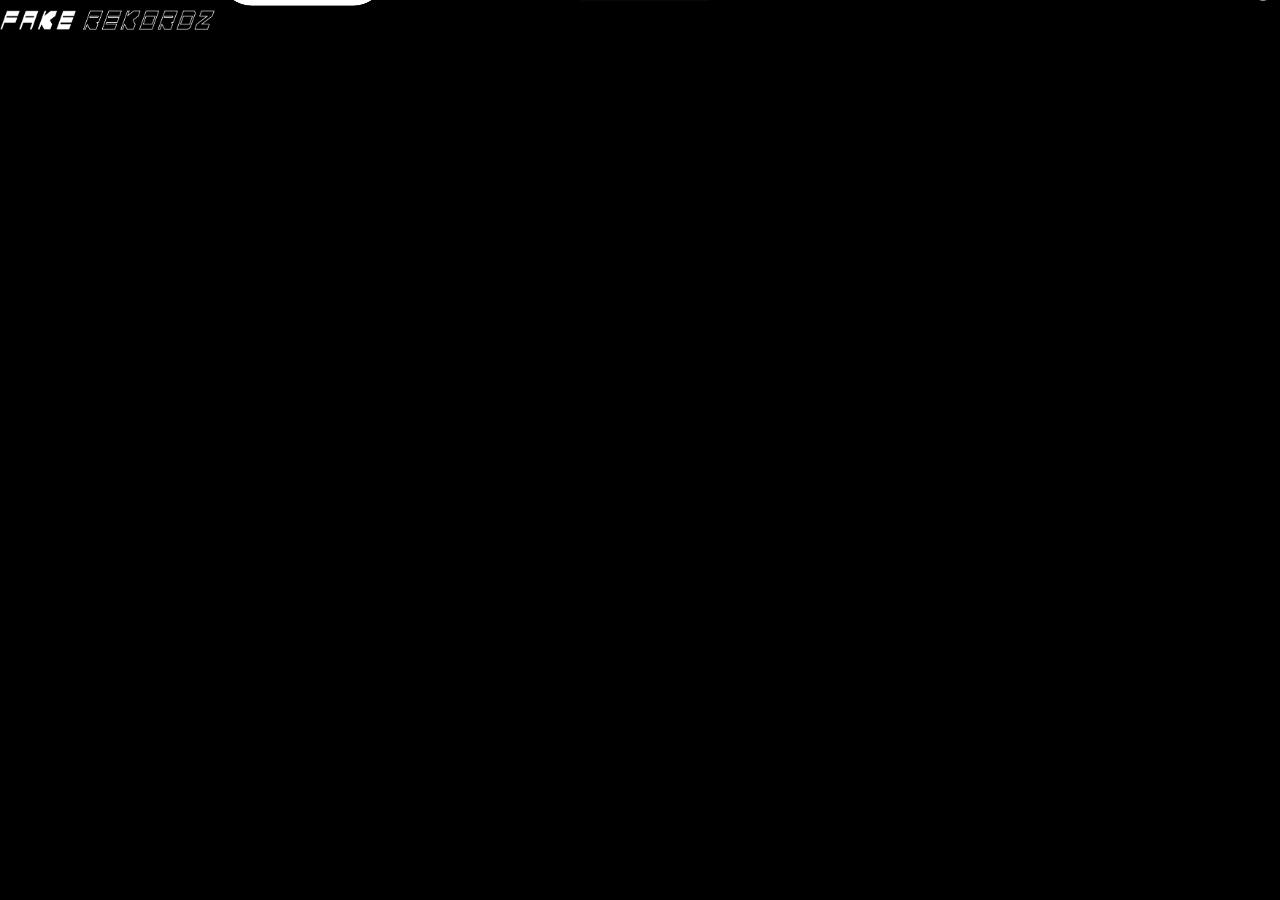
<file: base.html>
<!DOCTYPE html>
<html lang="en">
<head>
        <meta content="width=device-width, initial-scale=1" name="viewport" charset="utf-8">
        <title>Fake Rekordz</title>
        <link rel="icon" href="/favicon.png" type="image">
        <link rel="preconnect" href="https://fonts.googleapis.com">
        <link rel="preconnect" href="https://fonts.gstatic.com" crossorigin>
        <link href="https://fonts.googleapis.com/css2?family=Kanit:wght@100;200&family=Rajdhani:wght@300&family=Roboto:wght@100;300;400&display=swap" rel="stylesheet">
        <link rel="stylesheet" type="text/css" href="styles.css">
</head>

<nav id="Main_Nav">
      <img src="img/logos/logo-fakerekordz-white-fillout.png">
      <ul id="LP-Socials">
            <li><a href="instagram.com/fakerekordz"><img src="img/icons/icon-insta-white.png"></a></li>
            <li><a href="twitch.com/fakerekordz"><img src="img/icons/icon-tv-white.png"></a></li>
            <li><a href="https://t.me/fakerekordz"><img src="img/icons/icon-telegram-white.png"></a></li>
            <li><a href="https://t.me/fakerekordz"><img src="img/icons/icon-rss-white.png"></a></li>
    </ul><!-- end #LP-Socials -->
</nav>
</file>
<file: styles.css>
html {
  box-sizing: border-box; }

*, *:before, *:after {
  box-sizing: inherit; }

ul, ol {
  list-style: none outside none; }

h1, h2, h3, h4, h5, h6 {
  margin: 0; }

html, body, div, span, applet, object, iframe, h1, h2, h3, h4, h5, h6, p, blockquote, pre, a, abbr, acronym, address, big, cite, code, del, dfn, em, font, img, ins, kbd, q, s, samp, small, strike, strong, sub, sup, tt, var, b, u, i, center, dl, dt, dd, ol, ul, li, fieldset, form, label, legend, table, caption, tbody, tfoot, thead, tr, th, td {
  background: none repeat scroll 0 0 transparent;
  border: 0 none;
  font-size: 100%;
  margin: 0;
  outline: 0 none;
  padding: 0;
  vertical-align: baseline; }

a {
  text-decoration: none; }
  a:hover {
    cursor: pointer; }

i {
  font-style: normal; }

button {
  background-color: transparent;
  border: none; }
  button:hover {
    cursor: pointer; }

figure {
  margin: 0; }

/*------------------- 
    LAYOUT
------------------- */
#Content {
  overflow: hidden;
  display: block;
  position: absolute;
  width: 100%;
  height: 100%;
  top: 0;
  bottom: 0; }

.column-one,
.column-two {
  width: 50%;
  position: relative;
  height: 100%;
  float: left;
  overflow: hidden; }

@font-face {
  font-family: "gbi";
  font-weight: regular;
  src: url("/fonts/gbi.eot?") format("eot"), url("/fonts/gbi.ttf") format("truetype"); }
@font-face {
  font-family: "alegraya";
  font-weight: regular;
  src: url("/fonts/alegreyaSansSC-Light.eot?") format("eot"), url("/fonts/alegreyaSansSC-Light.ttf") format("truetype"); }
@font-face {
  font-family: "chill";
  font-weight: regular;
  src: url("/fonts/chill/chill.otf") format("opentype"); }
@font-face {
  font-family: "dn";
  font-weight: regular;
  src: url("/fonts/dreadnoughtus/DreadnoughtusMedium.ttf") format("truetype"); }
a {
  font-family: roboto, sans-serif; }
  a:hover {
    color: #ccff00;
    border-bottom-color: #ccff00;
    cursor: pointer; }

p,
cite {
  font-family: kanit, sans-serif;
  line-height: 22px;
  font-size: 14px; }
  @media (max-width: 899px) {
    p,
    cite {
      font-size: 12px; } }

label,
textarea,
input {
  font-family: kanit, sans-serif; }

small {
  font-size: 80%;
  font-family: inherit; }

@keyframes up {
  0% {
    transform: translateY(-100%); }
  100% {
    transform: translateY(0%); } }
@keyframes down {
  0% {
    transform: translateY(100%); }
  100% {
    transform: translateY(-100%); } }
@keyframes slideDown {
  0% {
    transform: translateY(-90%); }
  100% {
    transform: translateY(0%); } }
/* Move it (define the animation) */
@-moz-keyframes scrollText {
  0% {
    -moz-transform: translateX(0) scaleY(1.7);
    left: 100%; }
  100% {
    -moz-transform: translateX(-90%) scaleY(1.7); } }
@-webkit-keyframes scrollText {
  0% {
    -webkit-transform: translateX(0) scaleY(1.7);
    left: 100%; }
  100% {
    -webkit-transform: translateX(-90%) scaleY(1.7); } }
@keyframes scrollText {
  0% {
    -moz-transform: translateX(0) scaleY(1.7);
    /* Firefox bug fix */
    -webkit-transform: translateX(0) scaleY(1.7);
    /* Firefox bug fix */
    transform: translateX(0) scaleY(1.7);
    left: 100%; }
  100% {
    -moz-transform: translateX(-90%) scaleY(1.7);
    /* Firefox bug fix */
    -webkit-transform: translateX(-90%) scaleY(1.7);
    /* Firefox bug fix */
    transform: translateX(-90%) scaleY(1.7); } }
.rotating {
  -webkit-animation: rotating 2s linear infinite;
  -moz-animation: rotating 2s linear infinite;
  -ms-animation: rotating 2s linear infinite;
  -o-animation: rotating 2s linear infinite;
  animation: rotating 2s linear infinite; }

@keyframes rotating {
  from {
    -ms-transform: rotate(0deg);
    -moz-transform: rotate(0deg);
    -webkit-transform: rotate(0deg);
    -o-transform: rotate(0deg);
    transform: rotate(0deg); }
  to {
    -ms-transform: rotate(360deg);
    -moz-transform: rotate(360deg);
    -webkit-transform: rotate(360deg);
    -o-transform: rotate(360deg);
    transform: rotate(360deg); } }
@-webkit-keyframes rotating /* Safari and Chrome */ {
  from {
    -webkit-transform: rotate(0deg);
    -o-transform: rotate(0deg);
    transform: rotate(0deg); }
  to {
    -webkit-transform: rotate(360deg);
    -o-transform: rotate(360deg);
    transform: rotate(360deg); } }
@keyframes rotating {
  from {
    -ms-transform: rotate(0deg);
    -moz-transform: rotate(0deg);
    -webkit-transform: rotate(0deg);
    -o-transform: rotate(0deg);
    transform: rotate(0deg); }
  to {
    -ms-transform: rotate(360deg);
    -moz-transform: rotate(360deg);
    -webkit-transform: rotate(360deg);
    -o-transform: rotate(360deg);
    transform: rotate(360deg); } }
@keyframes gradient {
  0% {
    background-position: 0% 50%; }
  50% {
    background-position: 100% 50%; }
  100% {
    background-position: 0% 50%; } }
.gg-arrow-long-right {
  box-sizing: border-box;
  position: relative;
  display: block;
  transform: scale(var(--ggs, 1));
  border-top: 2px solid transparent;
  border-bottom: 2px solid transparent;
  box-shadow: inset 0 0 0 2px;
  width: 24px;
  height: 6px; }

.gg-arrow-long-right::after {
  content: "";
  display: block;
  box-sizing: border-box;
  position: absolute;
  width: 6px;
  height: 6px;
  border-top: 2px solid;
  border-right: 2px solid;
  transform: rotate(45deg);
  right: 0;
  bottom: -2px; }

/**
 * Hidden fallback
 */
[hidden] {
  display: none;
  visibility: hidden; }

/**
 * Styling navigation
 */
header {
  margin-right: auto;
  margin-left: auto;
  max-width: remy(360px);
  box-shadow: 0 3px 12px rgba(0, 0, 0, 0.25); }

/**
 * Styling top level items
 */
.accordion a,
.accordion label {
  display: -webkit-box;
  display: -moz-box;
  display: -ms-flexbox;
  display: -webkit-flex;
  display: flex;
  -webkit-align-items: center;
  -moz-align-items: center;
  -ms-align-items: center;
  -ms-flex-align: center;
  align-items: center;
  -webkit-justify-content: space-between;
  -moz-justify-content: space-between;
  -ms-justify-content: space-between;
  justify-content: space-between;
  -ms-flex-pack: space-between;
  padding: 0 2rem;
  background-color: #05120B;
  transition: all .25s ease-in;
  height: 60px;
  border-bottom: 1px solid rgba(171, 234, 102, 0.2);
  font-family: roboto-light;
  font-size: 14px;
  color: #D9D9D9;
  min-width: 400px;
  padding: 0 2rem;
  margin: 0;
  text-transform: none; }
  .accordion a:focus, .accordion a:hover,
  .accordion label:focus,
  .accordion label:hover {
    color: #abea66 !important;
    background-color: rgba(171, 234, 102, 0.2) !important;
    cursor: pointer; }

.nav label {
  cursor: pointer; }

/**
 * Styling first level lists items
 */
.group-list a,
.group-list label {
  padding: 0 2rem 0 4rem;
  background: #06170E; }

/**
 * Styling second level list items
 */
.sub-group-list a,
.sub-group-list label {
  padding: 0 2rem 0 6rem;
  background: #0A2416; }

/**
 * Hide nested lists
 */
.group-list,
.sub-group-list {
  height: 100%;
  max-height: 0;
  overflow: hidden;
  transition: max-height .5s ease-in-out; }

.accordion input[type=checkbox]:checked + label {
  background-color: #06170E; }
  .accordion input[type=checkbox]:checked + label i {
    color: #ABEA66; }

.accordion input[type=checkbox]:checked + label + ul {
  /* reset the height when checkbox is checked */
  max-height: 1000px; }

/**
 * Rotating chevron icon
 */
label > i {
  float: right;
  transition: transform .65s ease; }

.accordion input[type=checkbox]:checked + label > i {
  transform: rotate(90deg); }

#Submit {
  display: -webkit-box;
  display: -moz-box;
  display: -ms-flexbox;
  display: -webkit-flex;
  display: flex;
  -webkit-flex-direction: column;
  -moz-flex-direction: column;
  -ms-flex-direction: column;
  flex-direction: column;
  -webkit-align-items: center;
  -moz-align-items: center;
  -ms-align-items: center;
  -ms-flex-align: center;
  align-items: center; }
  #Submit form {
    max-width: 600px;
    width: 100%; }
    #Submit form fieldset {
      width: 100%;
      display: -webkit-box;
      display: -moz-box;
      display: -ms-flexbox;
      display: -webkit-flex;
      display: flex;
      -webkit-flex-direction: column;
      -moz-flex-direction: column;
      -ms-flex-direction: column;
      flex-direction: column;
      -webkit-align-items: flex-end;
      -moz-align-items: flex-end;
      -ms-align-items: flex-end;
      -ms-flex-align: flex-end;
      align-items: flex-end; }
      #Submit form fieldset label {
        color: #fff; }
      #Submit form fieldset input[type=submit] {
        width: fit-content;
        text-transform: uppercase; }
        #Submit form fieldset input[type=submit]:hover {
          background-color: #fff;
          color: #000;
          cursor: pointer; }

/** -- --- -- -- -- -- -- **/
/** * * *  N A V S  * * * **/
/** -- --- -- -- -- -- -- **/
#Main_Nav {
  position: fixed;
  left: 0;
  top: 0;
  width: 100%;
  z-index: 5000;
  display: -webkit-box;
  display: -moz-box;
  display: -ms-flexbox;
  display: -webkit-flex;
  display: flex;
  -webkit-justify-content: space-between;
  -moz-justify-content: space-between;
  -ms-justify-content: space-between;
  justify-content: space-between;
  -ms-flex-pack: space-between;
  -webkit-align-items: center;
  -moz-align-items: center;
  -ms-align-items: center;
  -ms-flex-align: center;
  align-items: center;
  background-color: black;
  height: 40px; }
  #Main_Nav img {
    max-height: 50%;
    width: auto; }
  #Main_Nav ul {
    display: -webkit-box;
    display: -moz-box;
    display: -ms-flexbox;
    display: -webkit-flex;
    display: flex; }
    #Main_Nav ul a {
      color: #fff; }
  #Main_Nav #Main_Nav-Socials {
    display: -webkit-box;
    display: -moz-box;
    display: -ms-flexbox;
    display: -webkit-flex;
    display: flex;
    height: 100%; }
    #Main_Nav #Main_Nav-Socials li {
      margin: 0 5px; }
      #Main_Nav #Main_Nav-Socials li a {
        height: 100%;
        width: 100%;
        display: -webkit-box;
        display: -moz-box;
        display: -ms-flexbox;
        display: -webkit-flex;
        display: flex;
        -webkit-align-items: center;
        -moz-align-items: center;
        -ms-align-items: center;
        -ms-flex-align: center;
        align-items: center; }
        #Main_Nav #Main_Nav-Socials li a img {
          object-fit: cover; }

form {
  display: -webkit-box;
  display: -moz-box;
  display: -ms-flexbox;
  display: -webkit-flex;
  display: flex;
  -webkit-flex-direction: column;
  -moz-flex-direction: column;
  -ms-flex-direction: column;
  flex-direction: column;
  -webkit-align-items: flex-end;
  -moz-align-items: flex-end;
  -ms-align-items: flex-end;
  -ms-flex-align: flex-end;
  align-items: flex-end;
  width: 100%;
  max-width: 650px;
  margin-top: 37px; }
  form input {
    height: 60px; }
  form input,
  form textarea {
    width: 100%;
    padding: 15px 20px;
    border-radius: 10px;
    background-color: #111111;
    border: 2px solid #fff;
    color: #fff; }
  form input,
  form textarea,
  form button {
    margin-bottom: 40px;
    font-size: 14px;
    line-height: 28px; }
    form input:focus,
    form textarea:focus,
    form button:focus {
      outline: none; }
  form textarea {
    resize: none; }
  form label {
    width: 100%;
    text-align: left;
    margin-bottom: 5px; }
  form button {
    padding: 12px 20px; }
    form button i {
      font-size: 80%; }
    form button:hover {
      background-color: #66b6f8; }

/* Tabs */
.tabs {
  width: 100%;
  margin: 0 auto; }
  .tabs #tabs-nav {
    display: -webkit-box;
    display: -moz-box;
    display: -ms-flexbox;
    display: -webkit-flex;
    display: flex;
    -webkit-justify-content: space-evenly;
    -moz-justify-content: space-evenly;
    -ms-justify-content: space-evenly;
    justify-content: space-evenly;
    -ms-flex-pack: space-evenly;
    -webkit-align-content: center;
    -moz-align-content: center;
    -ms-align-content: center;
    align-content: center;
    max-width: 1200px;
    margin: 0 auto;
    padding: 5px;
    overflow: auto; }
    .tabs #tabs-nav li {
      display: -webkit-box;
      display: -moz-box;
      display: -ms-flexbox;
      display: -webkit-flex;
      display: flex;
      -webkit-justify-content: center;
      -moz-justify-content: center;
      -ms-justify-content: center;
      justify-content: center;
      -ms-flex-pack: center;
      width: 100%;
      border-bottom: 2px solid transparent;
      margin: 0 5px; }
      .tabs #tabs-nav li:first-child {
        margin-left: 0px; }
      .tabs #tabs-nav li:last-child {
        margin-right: 0px; }
      .tabs #tabs-nav li:hover, .tabs #tabs-nav li.active {
        border-bottom: 2px solid #000; }
      .tabs #tabs-nav li a {
        width: 100%;
        color: #000;
        padding: 10px 0;
        text-align: center; }
  .tabs #tabs-content {
    max-width: 1200px;
    max-height: 80vh;
    overflow-y: scroll;
    margin: 0 auto; }

ul.grid {
  display: -webkit-box;
  display: -moz-box;
  display: -ms-flexbox;
  display: -webkit-flex;
  display: flex;
  -webkit-flex-wrap: wrap;
  -moz-flex-wrap: wrap;
  -ms-flex-wrap: wrap;
  flex-wrap: wrap;
  overflow: scroll; }
  ul.grid > li {
    width: 33.3%;
    position: relative;
    background-color: #000; }
    ul.grid > li .img-container {
      position: absolute;
      top: 0;
      left: 0;
      width: 100%;
      height: 100%; }
    ul.grid > li img {
      transition: all 0.5s ease;
      width: 100%;
      max-height: 100%;
      height: auto;
      max-width: 100%;
      display: block;
      margin: 0 auto; }
      @media (min-width: 900px) {
        ul.grid > li img {
          width: 100%;
          object-fit: contain; } }
      @media (max-width: 899px) {
        ul.grid > li img {
          width: 100%;
          height: auto; } }
    ul.grid > li .blackbox {
      display: -webkit-box;
      display: -moz-box;
      display: -ms-flexbox;
      display: -webkit-flex;
      display: flex;
      -webkit-align-items: center;
      -moz-align-items: center;
      -ms-align-items: center;
      -ms-flex-align: center;
      align-items: center;
      position: absolute;
      bottom: 0;
      left: 0;
      width: 100%;
      height: 30%;
      background-color: #000;
      padding: 2vw;
      transition: all 0.5s ease; }
    ul.grid > li:hover {
      cursor: pointer; }
    ul.grid > li:hover .blackbox, ul.grid > li.active .blackbox {
      transform: translateY(0%); }
    ul.grid > li.active .blackbox {
      background-color: #fff; }
      ul.grid > li.active .blackbox .mix_title,
      ul.grid > li.active .blackbox .mix_artist,
      ul.grid > li.active .blackbox .mix_description,
      ul.grid > li.active .blackbox ul.mix_tags a {
        color: #000; }
      ul.grid > li.active .blackbox a {
        color: #000;
        border-bottom: 1px solid #000; }
    ul.grid > li.active .controls .play {
      display: none; }
    ul.grid > li.active .controls .pause {
      display: block; }
    ul.grid > li .txt {
      display: -webkit-box;
      display: -moz-box;
      display: -ms-flexbox;
      display: -webkit-flex;
      display: flex;
      -webkit-flex-direction: column;
      -moz-flex-direction: column;
      -ms-flex-direction: column;
      flex-direction: column; }
    ul.grid > li .mix_title,
    ul.grid > li .mix_description {
      display: none; }
    ul.grid > li .mix_title,
    ul.grid > li .mix_artist,
    ul.grid > li .mix_description,
    ul.grid > li ul.mix_tags a,
    ul.grid > li span {
      color: #fff; }
    ul.grid > li .mix_artist,
    ul.grid > li .mix_description,
    ul.grid > li .mix_tags a {
      font-family: alegreya; }
    ul.grid > li .mix_title,
    ul.grid > li .mix_artist,
    ul.grid > li .mix_description {
      margin-bottom: 10px; }
    ul.grid > li .mix_artist {
      font-size: 20px;
      font-family: gbi;
      font-family: dn;
      font-family: chill;
      letter-spacing: 0.03em; }
    ul.grid > li .mix_artist a {
      font-family: inherit;
      font-size: inherit;
      text-transform: inherit;
      color: inherit;
      border-bottom: 1px solid #fff; }
    ul.grid > li .controls {
      height: 100%;
      width: 20%;
      position: relative;
      margin-right: 2vw; }
      ul.grid > li .controls img {
        position: absolute;
        top: 0;
        left: 0;
        height: 100%;
        width: 100%; }
      ul.grid > li .controls .play {
        display: block; }
      ul.grid > li .controls .pause {
        display: none; }
    ul.grid > li ul.mix_genres {
      display: -webkit-box;
      display: -moz-box;
      display: -ms-flexbox;
      display: -webkit-flex;
      display: flex; }
      ul.grid > li ul.mix_genres li {
        margin-right: 6px;
        padding: 0 2px 0 3px; }
        ul.grid > li ul.mix_genres li:not(:last-child):after {
          content: ",";
          color: #fff; }
        ul.grid > li ul.mix_genres li a {
          border-bottom: 1px solid #fff;
          color: #fff;
          text-transform: uppercase;
          font-size: 12px; }
        ul.grid > li ul.mix_genres li:hover {
          background: #fff; }
          ul.grid > li ul.mix_genres li:hover a {
            color: #000; }

#LP h2 {
  font-family: chill;
  color: #fff; }

#LP-WHATISFAKE {
  display: -webkit-box;
  display: -moz-box;
  display: -ms-flexbox;
  display: -webkit-flex;
  display: flex;
  -webkit-flex-direction: column;
  -moz-flex-direction: column;
  -ms-flex-direction: column;
  flex-direction: column;
  -webkit-align-items: center;
  -moz-align-items: center;
  -ms-align-items: center;
  -ms-flex-align: center;
  align-items: center;
  -webkit-justify-content: center;
  -moz-justify-content: center;
  -ms-justify-content: center;
  justify-content: center;
  -ms-flex-pack: center;
  padding: 40px 0 20px;
  min-height: 99vh; }
  #LP-WHATISFAKE div {
    width: 100%;
    max-width: 600px;
    margin-bottom: 20px; }
  #LP-WHATISFAKE h2,
  #LP-WHATISFAKE p {
    color: #fff;
    line-height: 35px;
    font-size: 24px;
    font-weight: 100;
    letter-spacing: 0.03em; }

#LP-Rainbow {
  background: linear-gradient(45deg, #FF1FE1, #FF4583, #FFBE45, #FFE145, #FFFF45, #E0FFA2, #C1FFA2, #83FF64, #45FFA2, #45FFE1, #45FFFF, #45E1FF, #1FA2FF, #1F64FF, #643EFF, #831FFF, #A23EFF, #E11FFF, #FF1FE1, #FF4583, #FFBE45, #FFE145, #FFFF45, #E0FFA2, #C1FFA2, #83FF64, #45FFA2, #45FFE1, #45FFFF, #45E1FF, #1FA2FF, #1F64FF, #643EFF, #831FFF, #A23EFF, #E11FFF);
  background-size: 100% 200%;
  animation: gradient 5s linear infinite;
  height: 2px; }

html {
  height: -webkit-fill-available; }

html,
body {
  width: 100%;
  height: 100%;
  max-width: 100%;
  max-height: 100%;
  margin: 0;
  padding: 0;
  border: 0; }

body {
  background-color: #000; }

body > article {
  margin-top: 40px; }

.dark a,
.dark p,
.dark span {
  color: #fff !important; }
  .dark a:hover,
  .dark p:hover,
  .dark span:hover {
    color: #000 !important;
    background-color: #fff !important;
    cursor: pointer; }

main {
  display: -webkit-box;
  display: -moz-box;
  display: -ms-flexbox;
  display: -webkit-flex;
  display: flex;
  -webkit-flex-direction: column;
  -moz-flex-direction: column;
  -ms-flex-direction: column;
  flex-direction: column;
  -webkit-align-items: center;
  -moz-align-items: center;
  -ms-align-items: center;
  -ms-flex-align: center;
  align-items: center;
  width: 100%;
  height: 100%;
  position: absolute;
  left: 0;
  overflow: hidden;
  overflow-y: scroll; }
  @media (min-width: 900px) {
    main {
      padding: 60px; } }
  @media (max-width: 899px) {
    main {
      padding: 70px 20px 20px; } }
  main.index {
    padding: 0; }
    main.index .image {
      margin: 0; }

.column {
  display: -webkit-box;
  display: -moz-box;
  display: -ms-flexbox;
  display: -webkit-flex;
  display: flex;
  -webkit-flex-direction: column;
  -moz-flex-direction: column;
  -ms-flex-direction: column;
  flex-direction: column; }

.row {
  width: 100%; }
  @media (min-width: 900px) {
    .row {
      display: -webkit-box;
      display: -moz-box;
      display: -ms-flexbox;
      display: -webkit-flex;
      display: flex;
      -webkit-align-items: center;
      -moz-align-items: center;
      -ms-align-items: center;
      -ms-flex-align: center;
      align-items: center;
      -webkit-justify-content: space-between;
      -moz-justify-content: space-between;
      -ms-justify-content: space-between;
      justify-content: space-between;
      -ms-flex-pack: space-between; }
      .row.center {
        -webkit-justify-content: center;
        -moz-justify-content: center;
        -ms-justify-content: center;
        justify-content: center;
        -ms-flex-pack: center; } }
  @media (min-width: 900px) {
    .row .image:not(:last-child),
    .row .video:not(:last-child),
    .row .video_w_caption:not(:last-child) {
      padding-right: calc(60px / 2); }
    .row .image:last-child,
    .row .video:last-child,
    .row .video_w_caption:last-child {
      padding-left: calc(60px / 2); } }
  @media (max-width: 899px) {
    .row .image:not(:last-child),
    .row .video:not(:last-child),
    .row .video_w_caption:not(:last-child) {
      padding-right: 0px; }
    .row .image:last-child,
    .row .video:last-child,
    .row .video_w_caption:last-child {
      padding-left: 0px; } }
  .row .image:only-child,
  .row .video:only-child,
  .row .video_w_caption:only-child {
    padding: 0; }

.image {
  max-height: calc((var(--vh, 1vh) * 100) - 60px - 60px); }
  @media (min-width: 900px) {
    .image {
      display: -webkit-box;
      display: -moz-box;
      display: -ms-flexbox;
      display: -webkit-flex;
      display: flex;
      -webkit-justify-content: center;
      -moz-justify-content: center;
      -ms-justify-content: center;
      justify-content: center;
      -ms-flex-pack: center;
      -webkit-flex-direction: column;
      -moz-flex-direction: column;
      -ms-flex-direction: column;
      flex-direction: column;
      width: 100%;
      height: 100%;
      margin-bottom: 60px; } }
  @media (max-width: 899px) {
    .image {
      margin-bottom: 20px;
      position: relative; } }

figcaption,
label {
  text-align: right;
  padding: 2px 5px;
  margin-top: 5px;
  text-transform: uppercase;
  font-size: 12px;
  text-align: center;
  color: #666666; }
  figcaption span,
  label span {
    padding: 0px 2px 0 20px;
    font-size: 9px; }
  figcaption a,
  label a {
    color: inherit; }

@media (min-width: 900px) {
  .video,
  .video-vertical {
    width: 100%;
    height: 100%;
    display: -webkit-box;
    display: -moz-box;
    display: -ms-flexbox;
    display: -webkit-flex;
    display: flex;
    -webkit-justify-content: center;
    -moz-justify-content: center;
    -ms-justify-content: center;
    justify-content: center;
    -ms-flex-pack: center;
    margin-bottom: 60px; } }
@media (max-width: 899px) {
  .video,
  .video-vertical {
    width: 100%;
    margin-bottom: 20px; } }

.video-vertical {
  height: 100%; }
  .video-vertical iframe {
    width: 100%;
    height: 100%; }

.column {
  display: -webkit-box;
  display: -moz-box;
  display: -ms-flexbox;
  display: -webkit-flex;
  display: flex;
  -webkit-flex-direction: column;
  -moz-flex-direction: column;
  -ms-flex-direction: column;
  flex-direction: column;
  -webkit-justify-content: space-between;
  -moz-justify-content: space-between;
  -ms-justify-content: space-between;
  justify-content: space-between;
  -ms-flex-pack: space-between; }

.text {
  max-width: 600px;
  padding-bottom: 40px; }
  @media (min-width: 900px) {
    .text {
      display: -webkit-box;
      display: -moz-box;
      display: -ms-flexbox;
      display: -webkit-flex;
      display: flex;
      -webkit-flex-direction: column;
      -moz-flex-direction: column;
      -ms-flex-direction: column;
      flex-direction: column; } }
  @media (max-width: 899px) {
    .text {
      width: 100%; } }
  .text h2 {
    font-family: dsb;
    font-size: 14px;
    margin-bottom: 5px; }

#index.main {
  padding: 0; }

#Hypnosis-01 {
  background-image: url("/img/hypnosis/ac-hypnosis-2-quarterspeed.gif");
  background-repeat: no-repeat;
  background-position: center center;
  background-size: cover;
  -webkit-background-size: cover;
  -moz-background-size: cover;
  -o-background-size: cover;
  -ms-filter: "progid:DXImageTransform.Microsoft.AlphaImageLoader(src='/images/post_bg.jpg',    sizingMethod='scale')";
  background-size: 150px 150px;
  background-repeat: round; }

#emergence {
  -webkit-justify-content: center;
  -moz-justify-content: center;
  -ms-justify-content: center;
  justify-content: center;
  -ms-flex-pack: center; }

#wave {
  background-color: #000; }

#multiverse {
  background-color: #66b6f8; }
  #multiverse .video-vertical {
    margin-bottom: 0; }

#lissajous {
  background-color: #130c13; }

#precarity-a-domestic-tale {
  background-color: #f2d2ff; }
  #precarity-a-domestic-tale iframe {
    max-width: 950px; }
    @media (min-width: 900px) {
      #precarity-a-domestic-tale iframe {
        margin-bottom: 60px; } }
    @media (max-width: 899px) {
      #precarity-a-domestic-tale iframe {
        margin-bottom: 20px; } }

@media (min-width: 900px) {
  #artificial-consciousness .video {
    width: 30%; } }

.eternal-return-videos {
  margin-bottom: 60px; }
  @media (max-width: 899px) {
    .eternal-return-videos {
      margin-bottom: 20px; } }
  .eternal-return-videos .column {
    width: 50%; }
    .eternal-return-videos .column .video {
      margin-bottom: 0px;
      padding: 0; }

#the-dojo {
  padding: 0; }
  #the-dojo .row {
    padding-top: 60px; }

/*# sourceMappingURL=styles.css.map */
</file>
